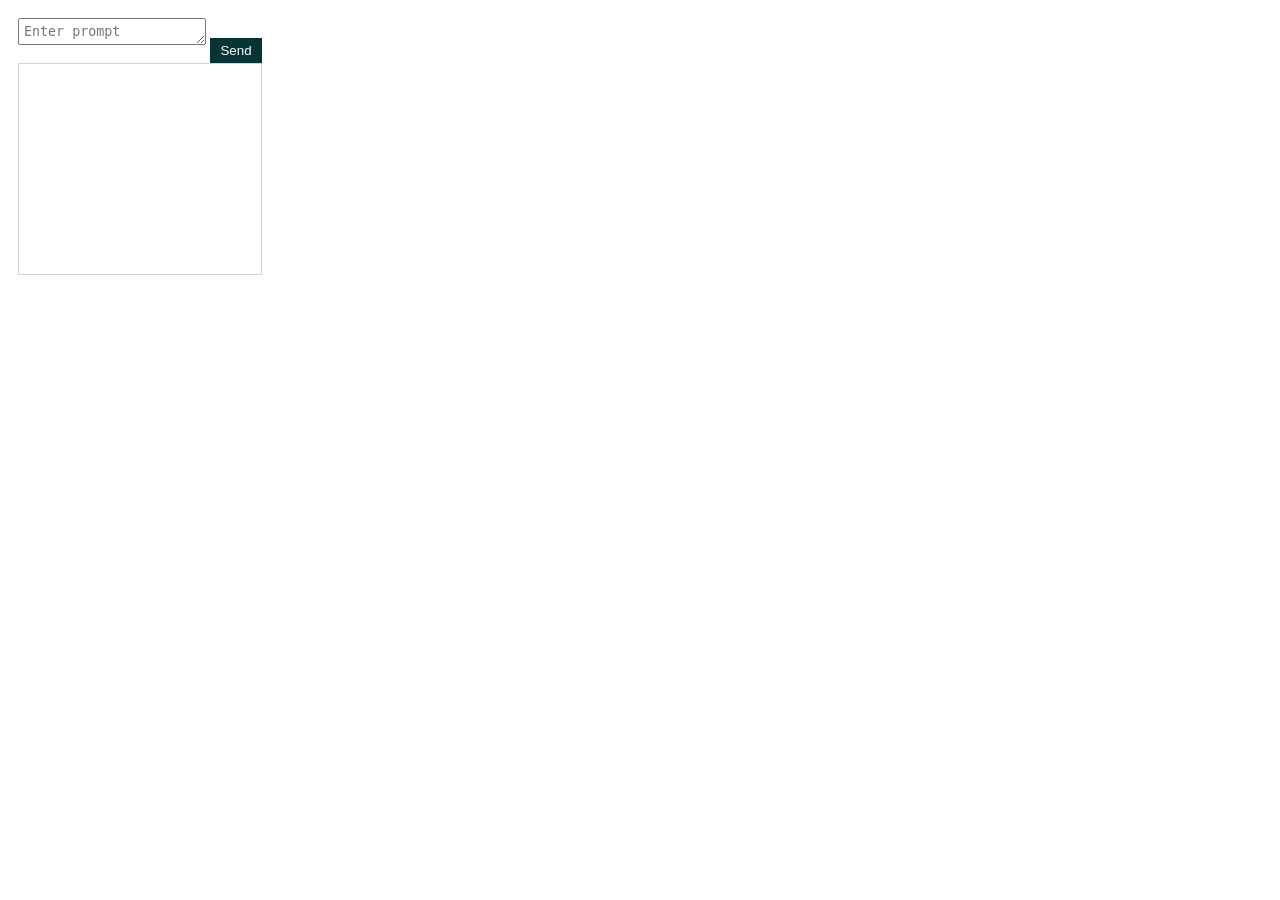
<file: chrome/popup.html>
<!DOCTYPE html>
<html lang="en">

  <head>
    <title>Personal GPT Extension</title>
    <meta charset="utf-8">

    <style>
        body {
            font-family: Arial, sans-serif;
            padding: 10px;
            width: fit-content;
        }

        #prompt {
            width: fit-content;
            padding: 5px;
            margin-bottom: 10px;
        }

        #send {
            padding: 5px 10px;
            color: white;
            background-color: rgb(7, 53, 53);
            border: none;
            cursor: pointer;
        }

        #responses {
            border: 1px solid lightgray;
            padding: 5px;
            min-height: 200px;
            max-height: 400px;
            overflow-y: scroll;
        }

        .message {
            margin-bottom: 10px;
            margin-left: 5px;
        }
    </style>
    <script src="popup.js"></script>
  </head>

  <body>
    <div>
        <textarea id="prompt" name="prompt" rows="1" placeholder="Enter prompt"></textarea>
        <button id="send" name="send">Send</button>
    </div>

    <div id="responses">
    </div>
  </body>

</html>
</file>
